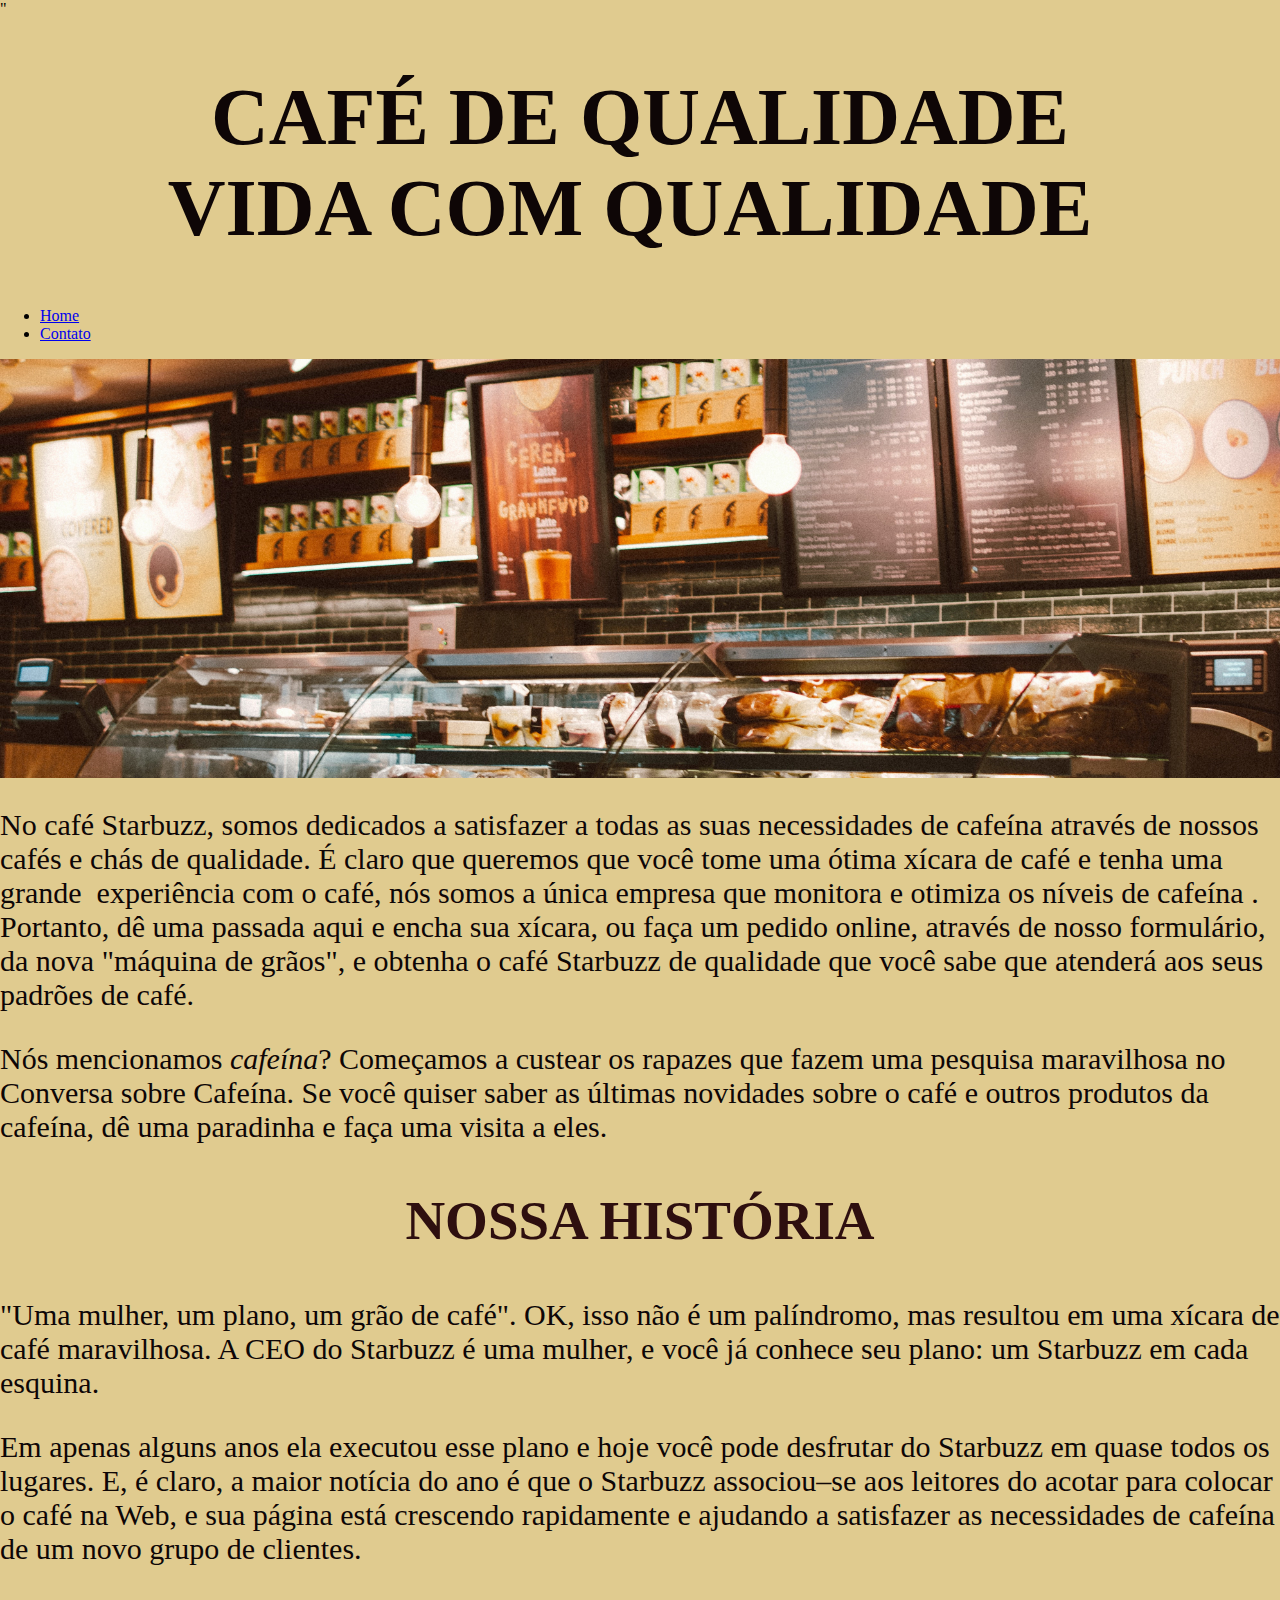
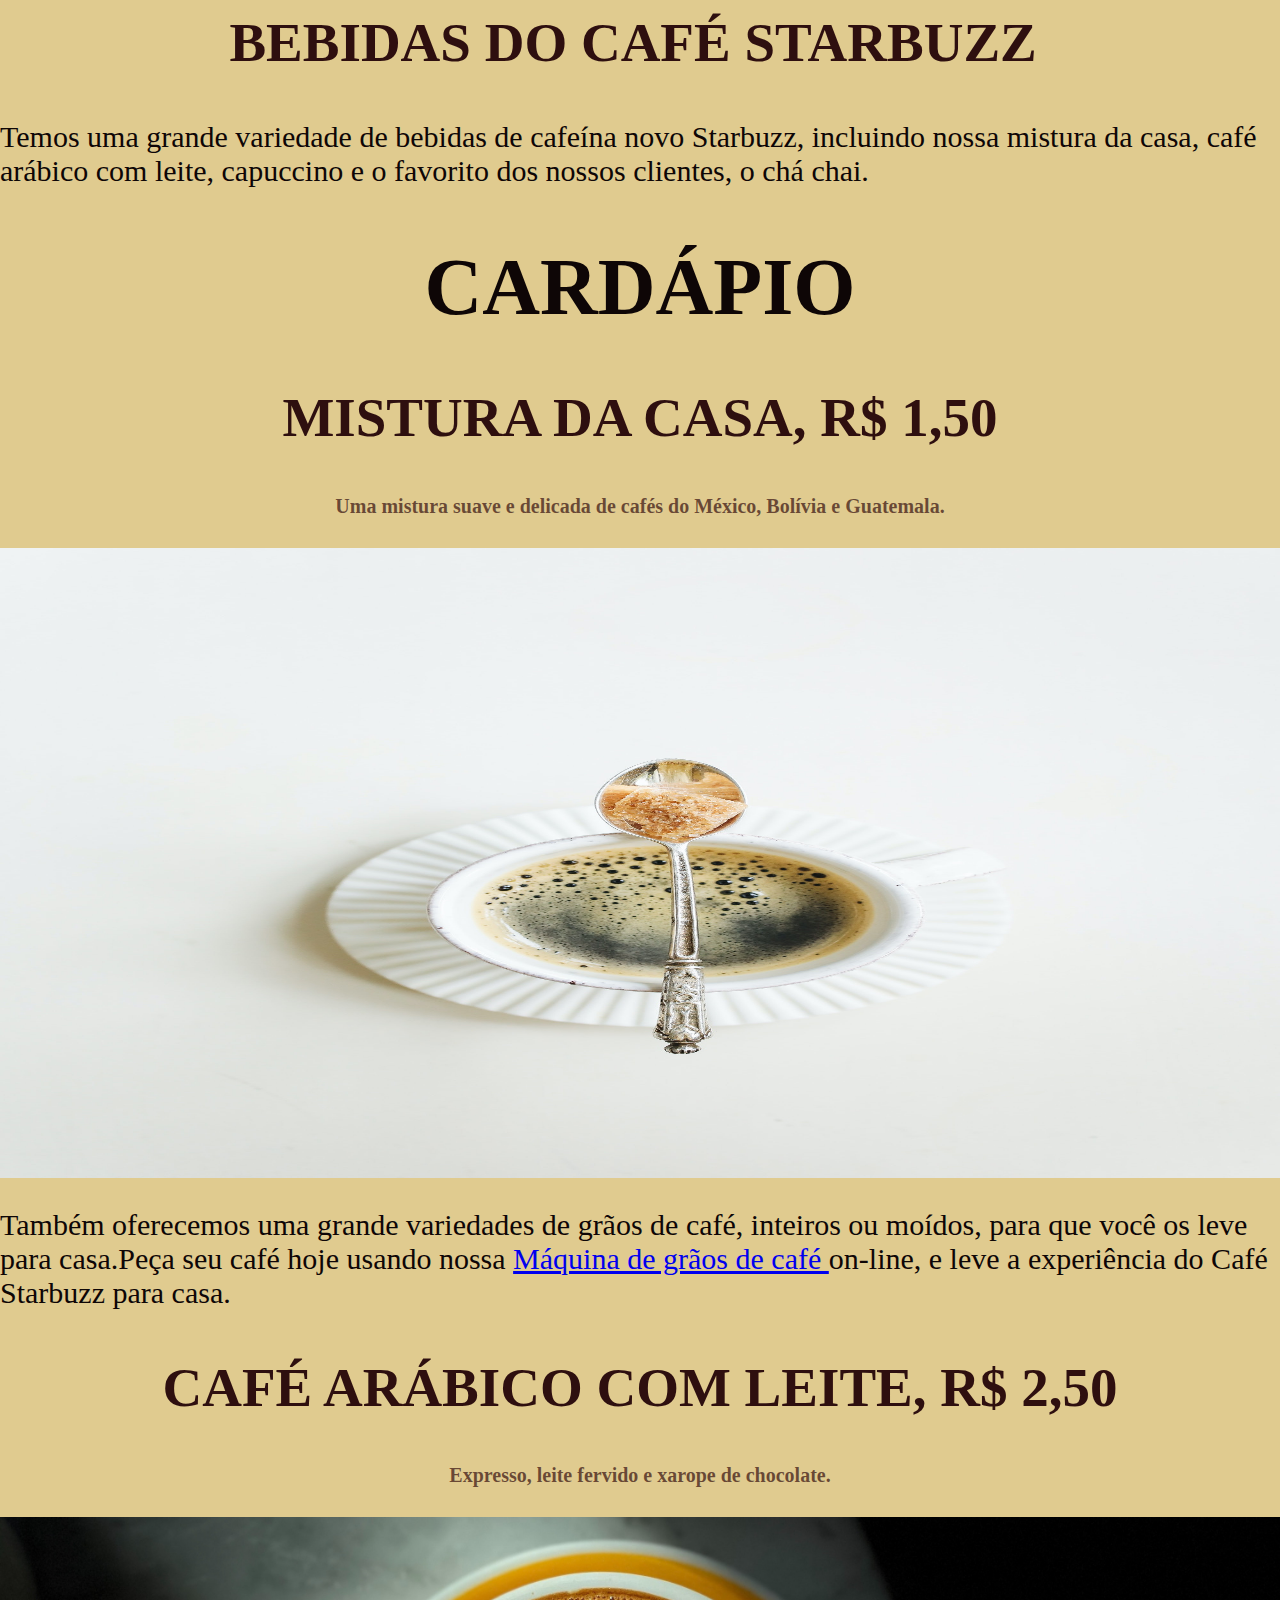
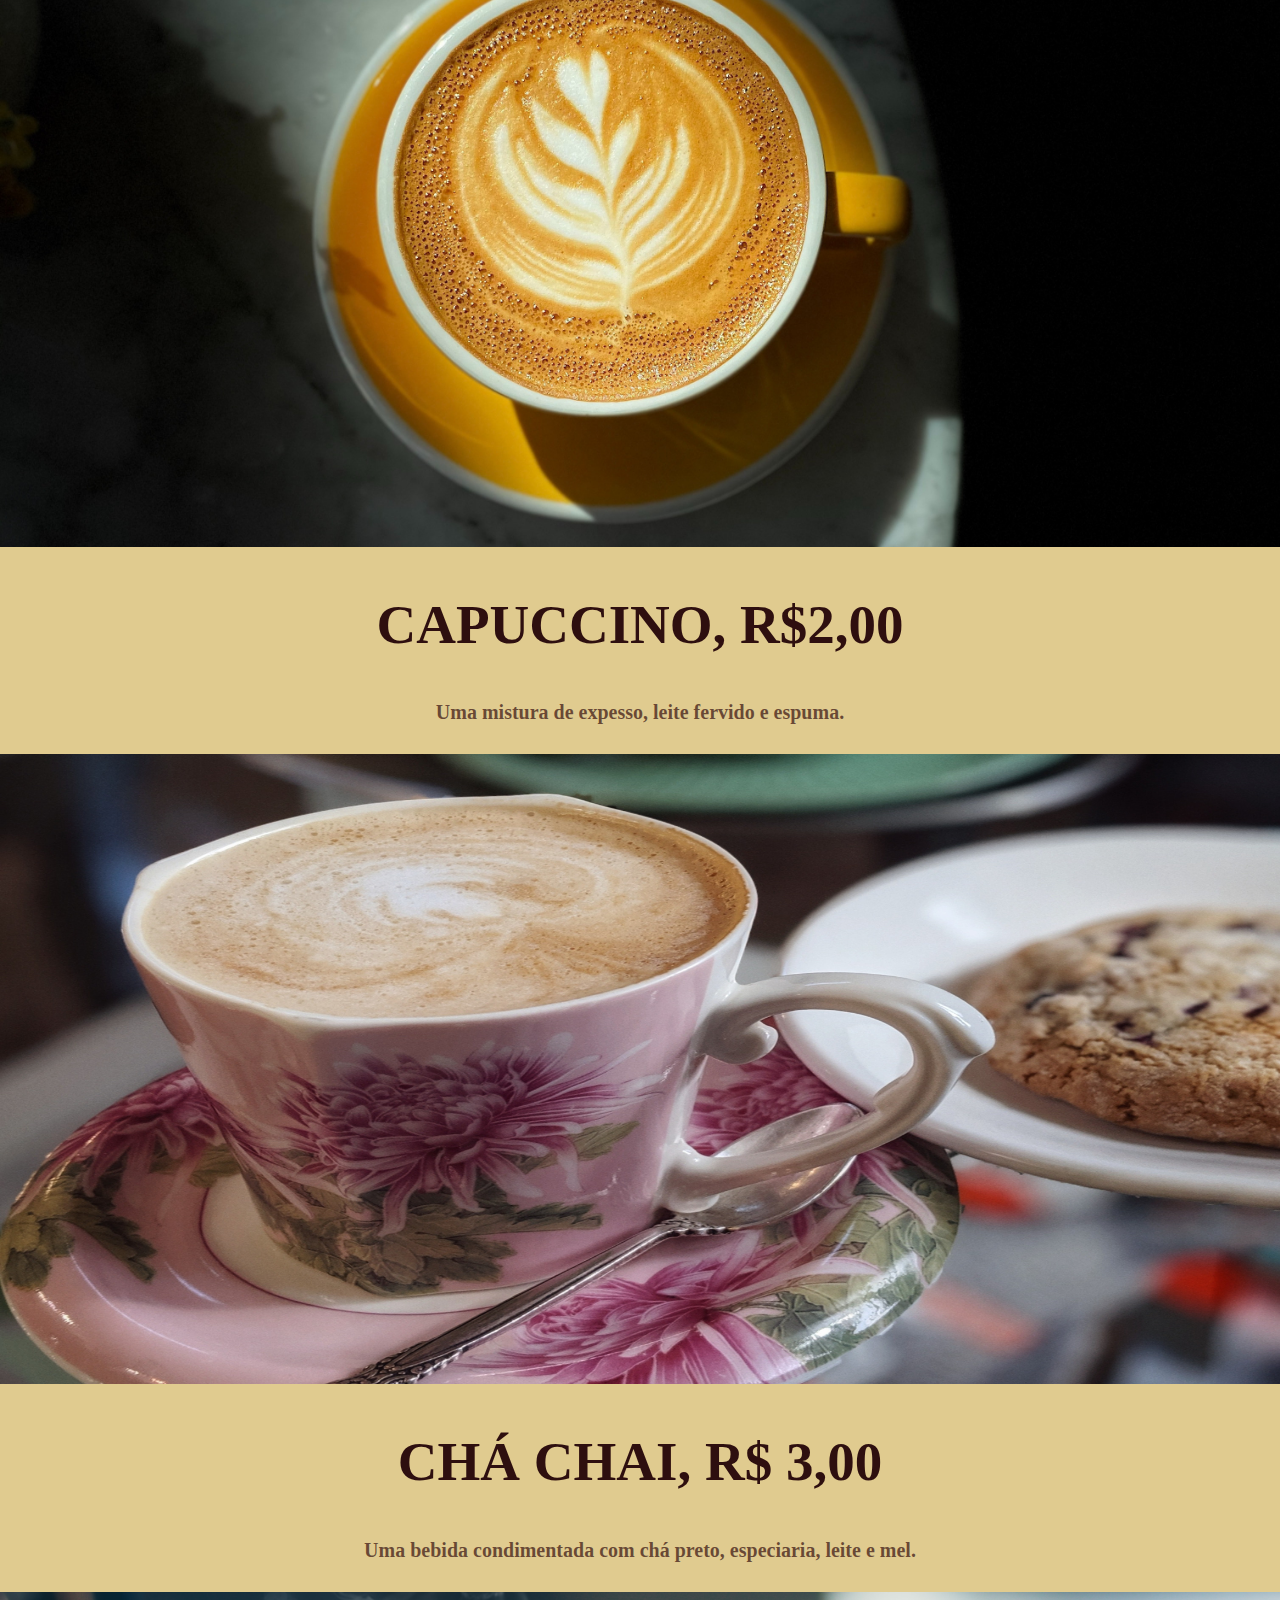
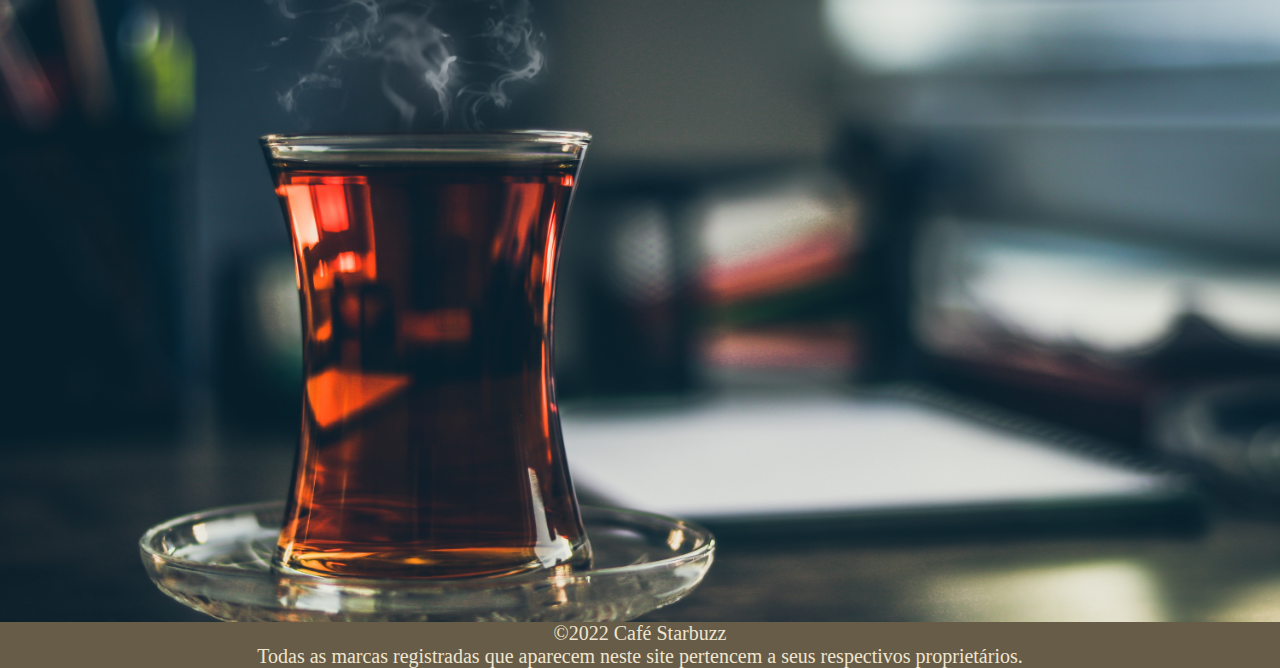
<file: index.html>
<DOCTYPE html>
	<html lang="pt-br"> 
	  <head>
	  	  <meta charset="UTF-8">"
	  	  <title>Café Starbuzz</title>
	  	  <link rel="stylesheet" href="style.css">
	   </head> 
	   
	<body>

	
			
	<h1>CAFÉ DE QUALIDADE<br> VIDA COM QUALIDADE </h1>
	<body>
		<header id="home">
			<div class="caixa">
				<nav>
					<ul>
						<li> <a href="index.html">Home</a></li>
						<li> <a href="contato.html">Contato</a></li>
					</ul>
				</nav>

			</div>
		</header>
		
	
		
	</body>


	<img id="banner" src= "banner2.jpg">

    

<p>No café Starbuzz, somos dedicados a satisfazer a todas as suas necessidades de cafeína através de nossos cafés e chás de qualidade. É claro que queremos que você tome uma ótima xícara de café e tenha uma grande  experiência com o café, nós somos a única empresa que monitora e otimiza os níveis de cafeína . Portanto, dê uma passada aqui e encha sua xícara, ou faça um pedido online, através de nosso formulário, da nova "máquina de grãos", e obtenha o café Starbuzz de qualidade que você sabe que atenderá aos seus padrões de café.
</p>


<p>Nós mencionamos <em>cafeína</em>? Começamos a custear os rapazes que fazem uma pesquisa maravilhosa no Conversa sobre Cafeína. Se você quiser saber as últimas novidades sobre o café e outros produtos da cafeína, dê uma paradinha e faça uma visita a eles.</p>


<h2>NOSSA HISTÓRIA</h2>

<p>"Uma mulher, um plano, um grão de café". OK, isso não é um palíndromo, mas resultou em uma xícara de café maravilhosa. A CEO do Starbuzz é uma mulher, e você já conhece seu plano: um Starbuzz em cada esquina.</p>
<p>
Em apenas alguns anos ela executou esse plano e hoje você pode desfrutar do Starbuzz em quase todos os lugares. E, é claro, a maior notícia do ano é que o Starbuzz associou–se aos leitores do acotar para colocar o café na Web, e sua página está crescendo rapidamente e ajudando a satisfazer as necessidades de cafeína de um novo grupo de clientes.</p>

<h2>BEBIDAS DO CAFÉ STARBUZZ </h2>
 <p>Temos uma grande variedade de bebidas de cafeína novo Starbuzz, incluindo nossa mistura da casa, café arábico com leite, capuccino e o favorito dos nossos clientes, o chá chai.</p>
   
  <h1> CARDÁPIO</h1>
   	<h2>MISTURA DA CASA, R$ 1,50</h2>
   	 <p><h3>Uma mistura suave e delicada de cafés do México, Bolívia e Guatemala.</h3></p>
<img id="mistura" src= "mistura2.jpg">

	   <p>Também oferecemos uma grande variedades de grãos de café, inteiros ou moídos, para que você os leve para casa.Peça seu café hoje usando nossa <a href= "contato.html" title ="Máquina de grãos de café."> Máquina de grãos de café </a>on-line, e leve a experiência do Café Starbuzz para casa.
	</p>

    <h2>CAFÉ ARÁBICO COM LEITE, R$ 2,50</h2>
    <p><h3>Expresso, leite fervido e xarope de chocolate.</h3></p>
<img id="cafecomleite" src= "cafecomleite2.jpg">

   

    <h2>CAPUCCINO, R$2,00</h2>
     <p><h3>Uma mistura de expesso, leite fervido e espuma.</h3></p>
<img id="capuccino" src= "capuccino2.jpg">

   

    <h2>CHÁ CHAI, R$ 3,00</h2>
   <p><h3>Uma bebida condimentada com chá preto, especiaria, leite e mel.</h3></p>
<img id="chapreto" src= "chá2.jpg">


<div id="rodape">
   	&copy;2022  Café Starbuzz
   	<br/>
   	Todas as  marcas registradas que aparecem neste site pertencem a seus respectivos proprietários.
   	</div>
  </body>
</html>
</file>
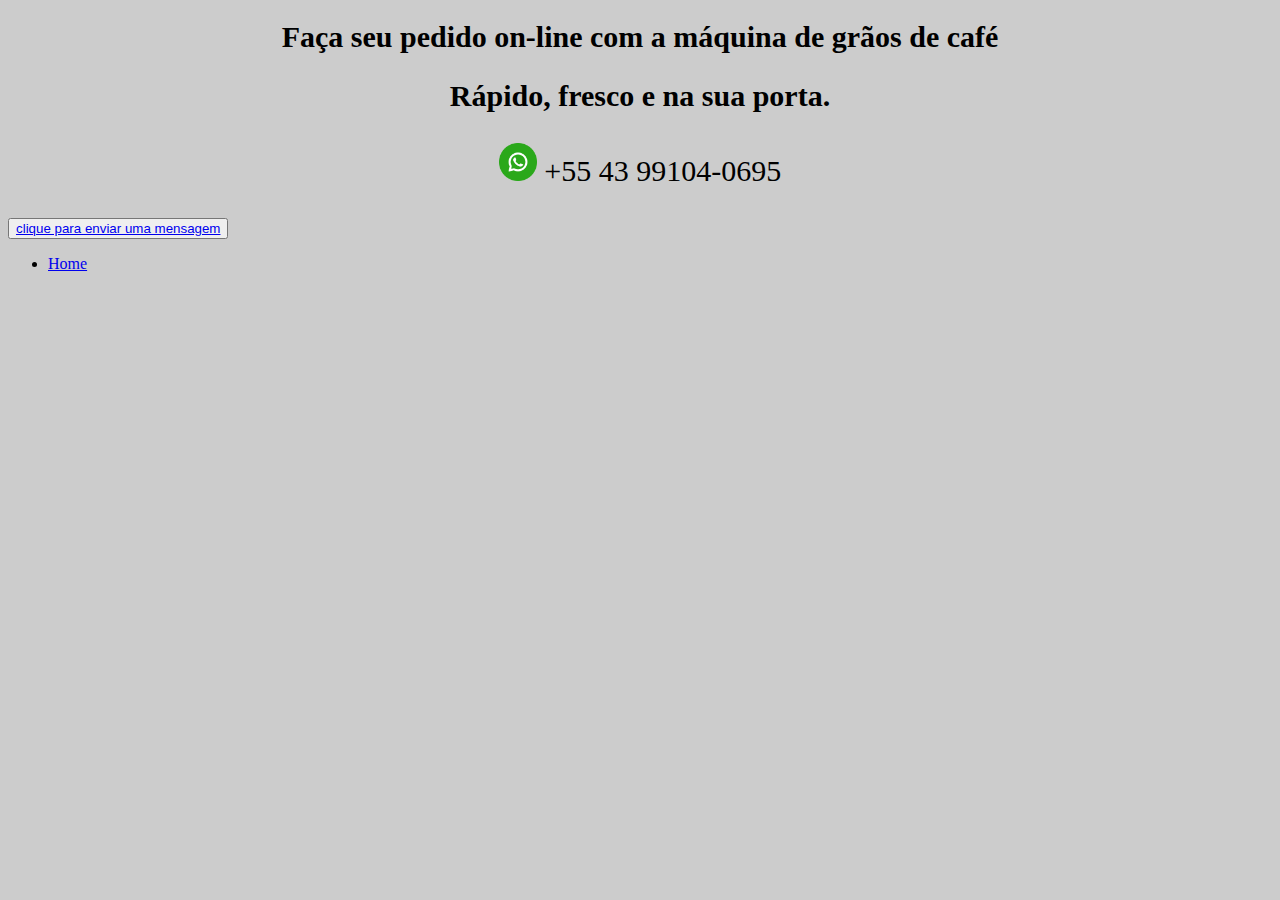
<file: contato.html>
<!DOCTYPE html>
<html lang="pt-br">
<head>
    <meta charset="UTF-8">
    <meta http-equiv="X-UA-Compatible" content="IE=edge">
    <meta name="viewport" content="width=device-width, initial-scale=1.0">
    <link rel="stylesheet" href="contato.css">
    <title>contato</title>
</head>
<body>
    <h1> Faça seu pedido on-line com a máquina de grãos de café</h1>
   <h2> Rápido, fresco e na sua porta.</h2>

    <p> <img id="whats" src="whatsapp.png" alt="whatsapp"> +55 43 99104-0695</p>
    
   <div>
    <button id="botao">
        <a href="https://api.whatsapp.com/send?phone=5543991040695" target="blank">
        clique para enviar uma mensagem
    </button></a>
    <ul>
    <li> <a href="index.html">Home</a></li>
    </ul>
</div>
   
    
</body>
</html>
</file>
<file: style.css>
body {
	background-color: #dbc27cda;
	font-family:serif;
	margin: 0;
	padding: 0;
}
#banner {
	width: 100%;
	
}

p {
	font-size: 30px;
	text-align: left;
	color: #0e0606;
}
#mistura {
	width: 100%;
   height: 70%;
 
   
}
#cafecomleite {
	width: 100%;
   height: 70%;

}
#capuccino {
	width: 100%;
   height: 70%;
}
#chapreto {
	width: 100%;
   height: 70%;
}



#principal {
   background:#330d0db0 ; 
   font-size:105%;
   padding:15px;
   margin:0px 10px 10px 10px;
}

h1 {
 font-size:80px;
 color: #0e0606;
 text-align:center;
}
h2 {
	font-size: 55px;
	color: #2e0f0f;
	text-align:center;
}
h3 {
	font-size: 125%;
	color: #330d0db0;
	text-align: center;
}

#rodape {
	background-color:#675c47;
	width: 100%;
	color: #efe5d0;
	text-align:center;
	 padding:0px;
	 margin:0px;
	 font-size:20px;
	
}
</file>
<file: contato.css>
body {
    background: #cccccc;
}

#whats {
    width: 3%;
}
h1 {
    font-size: 30px;
    text-align: center;
}

h2 {
    font-size: 30px;
    text-align: center;
}

p {
    font-size: 30px;
    text-align: center;
}

button {
    text-align: center ;
}
</file>
